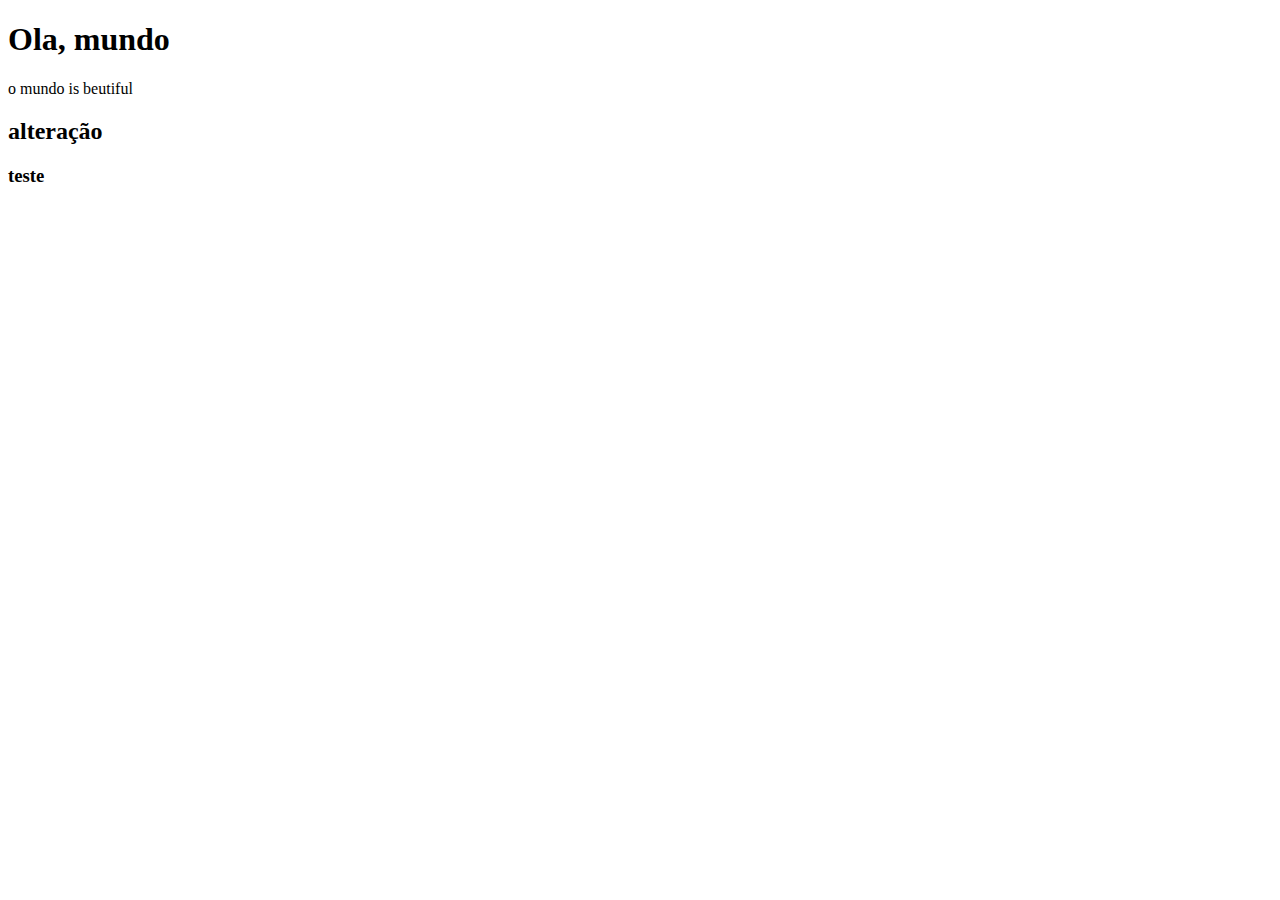
<file: index.html>
<!DOCTYPE html>
<html lang="en">
<head>
    <meta charset="UTF-8">
    <meta name="viewport" content="width=device-width, initial-scale=1.0">
    <title>Document</title>
</head>
<body>
    <h1>Ola, mundo</h1>
    <p>o mundo is beutiful</p>
    <h2>alteração</h2>
    <h3>teste</h3>
</body>
</html>
</file>
